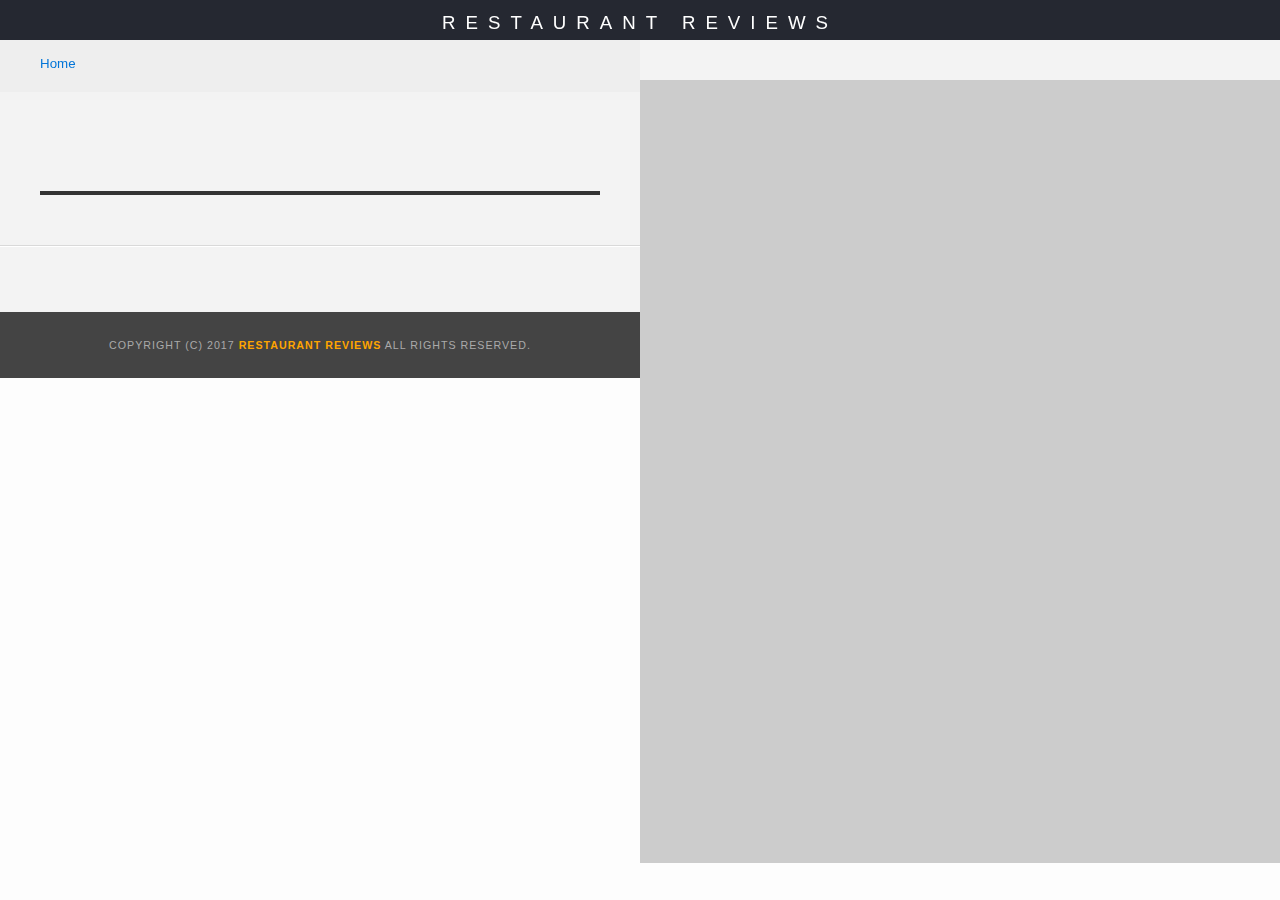
<file: restaurant.html>
<!DOCTYPE html>
<html lang="en">

<head>
  <!-- Normalize.css for better cross-browser consistency -->
  <meta name="viewport" content="width=device-width, initial-scale=1.0">
  <link rel="stylesheet" src="//normalize-css.googlecode.com/svn/trunk/normalize.css" />
  <!-- Main CSS file -->
  <link rel="stylesheet" href="css/styles.css" type="text/css">
  <link rel="stylesheet" href="https://unpkg.com/leaflet@1.3.1/dist/leaflet.css" integrity="sha512-Rksm5RenBEKSKFjgI3a41vrjkw4EVPlJ3+OiI65vTjIdo9brlAacEuKOiQ5OFh7cOI1bkDwLqdLw3Zg0cRJAAQ==" crossorigin=""/>
  <title>Restaurant Info</title>
</head>

<body class="inside">
  <!-- Beginning header -->
  <header>
    <!-- Beginning nav -->
    <nav>
      <h1><a href="/">Restaurant Reviews</a></h1>
    </nav>
    <!-- Beginning breadcrumb -->
    <ul id="breadcrumb" >
      <li><a href="/">Home</a></li>
    </ul>
    <!-- End breadcrumb -->
    <!-- End nav -->
  </header>
  <!-- End header -->

  <!-- Beginning main -->
  <main id="maincontent">
    <!-- Beginning map -->
    <section id="map-container">
      <div id="map"></div>
    </section>
    <!-- End map -->
    <!-- Beginning restaurant -->
    <section id="restaurant-container">
      <h1 id="restaurant-name"></h1>
      <img id="restaurant-img">
      <p id="restaurant-cuisine"></p>
      <p id="restaurant-address"></p>
      <table id="restaurant-hours"></table>
    </section>
    <!-- end restaurant -->
    <!-- Beginning reviews -->
    <section id="reviews-container">
      <ul id="reviews-list"></ul>
    </section>
    <!-- End reviews -->
  </main>
  <!-- End main -->

  <!-- Beginning footer -->
  <footer id="footer">
    Copyright (c) 2017 <a href="/"><strong>Restaurant Reviews</strong></a> All Rights Reserved.
  </footer>
  <!-- End footer -->
  <script src="https://unpkg.com/leaflet@1.3.1/dist/leaflet.js" integrity="sha512-/Nsx9X4HebavoBvEBuyp3I7od5tA0UzAxs+j83KgC8PU0kgB4XiK4Lfe4y4cgBtaRJQEIFCW+oC506aPT2L1zw==" crossorigin=""></script>
  <!-- Beginning scripts -->
  <!-- Database helpers -->
  <script type="text/javascript" src="js/dbhelper.js"></script>
  <!-- Main javascript file -->
  <script type="text/javascript" src="js/restaurant_info.js"></script>
  <!-- Google Maps -->
 <!--  <script async defer src="https://maps.googleapis.com/maps/api/js?key=AIzaSyA_tKbW6A5pQ-eupxI56myUnHLqYCzOjKo&libraries=places&callback=initMap"></script> -->
  <!-- End scripts -->

</body>

</html>
</file>
<file: css/styles.css>
@charset "utf-8";
/* CSS Document */

body,td,th,p{
	font-family: Arial, Helvetica, sans-serif;
	font-size: 10pt;
	color: #333;
	line-height: 1.5;
}
body {
	background-color: #fdfdfd;
	margin: 0;
	position:relative;
}
ul, li {
	font-family: Arial, Helvetica, sans-serif;
	font-size: 10pt;
	color: #333;
}
a {
	color: orange;
	text-decoration: none;
}
a:hover, a:focus {
	color: #3397db;
	text-decoration: none;
}
a img{
	border: none 0px #fff;
}
h1, h2, h3, h4, h5, h6 {
  font-family: Arial, Helvetica, sans-serif;
  margin: 0 0 20px;
}
article, aside, canvas, details, figcaption, figure, footer, header, hgroup, menu, nav, section {
	display: block;
}
#maincontent {
  background-color: #f3f3f3;
  min-height: 100%;
}
#footer {
  background-color: #444;
  color: #aaa;
  font-size: 8pt;
  letter-spacing: 1px;
  padding: 25px;
  text-align: center;
  text-transform: uppercase;
}
/* ====================== Navigation ====================== */
nav {
  width: 100%;
  background-color: #252831;
  text-align:center;
 /* display:flex;
  align-items: center;*/
}
nav h1 {
  margin: auto;
}
nav h1 a {
  color: #fff;
  font-size: 14pt;
  font-weight: 200;
  letter-spacing: 10px;
  text-transform: uppercase;
}
#breadcrumb {
    padding: 10px 40px 16px;
    list-style: none;
    background-color: #eee;
    font-size: 17px;
    margin: 0;
    width: calc(50% - 80px);
}

/* Display list items side by side */
#breadcrumb li {
    display: inline;
}

/* Add a slash symbol (/) before/behind each list item */
#breadcrumb li+li:before {
    padding: 8px;
    color: black;
    content: "/\00a0";
}

/* Add a color to all links inside the list */
#breadcrumb li a {
    color: #0275d8;
    text-decoration: none;
}

/* Add a color on mouse-over */
#breadcrumb li a:hover {
    color: #01447e;
    text-decoration: underline;
}
/* ====================== Map ====================== */
#map {
  height: 400px;
  width: 100%;
  background-color: #ccc;
  margin: 0 auto;
}
/* ====================== Restaurant Filtering ====================== */
.filter-options {
  width: 100%;
  background-color: #3397DB;
  align-items: center;
}
.filter-options h2 {
  color: white;
  font-size: 1rem;
  font-weight: normal;
  line-height: 1;
  margin: 0 20px;
}
.filter-options select {
  background-color: white;
  border: 1px solid #fff;
  font-family: Arial,sans-serif;
  font-size: 11pt;
  height: 35px;
  letter-spacing: 0;
  margin: 10px;
  padding: 0 10px;
  width: 200px;
}

/* ====================== Restaurant Listing ====================== */
#restaurants-list {
  background-color: #f3f3f3;
  list-style: outside none none;
  margin: 0;
  padding: 0;
  text-align: center;
  display: flex;
  flex-wrap: wrap;
}
#restaurants-list li {
  background-color: #fff;
  border: 2px solid #ccc;
  font-family: Arial,sans-serif;
  margin: 15px;
  min-height: 380px;
  padding: 0 30px 25px;
  text-align: left;
}
#restaurants-list .restaurant-img {
  background-color: #ccc;
  display: block;
  margin: 0;
  max-width: 100%;
  min-width: 100%;
}
#restaurants-list li h1 {
  color: #f18200;
  font-family: Arial,sans-serif;
  font-size: 14pt;
  font-weight: 200;
  letter-spacing: 0;
  line-height: 1.3;
  margin: 20px 0 10px;
  text-transform: uppercase;
}
#restaurants-list p {
  margin: 0;
  font-size: 11pt;
}
#restaurants-list li a {
  background-color: orange;
  color: #fff;
  display: inline-block;
  font-size: 10pt;
  margin: 10px 0 10px;
  padding: 8px 15px 10px;
  text-align: center;
  text-decoration: none;
  text-transform: uppercase;
  /*float: right;*/
}

/* ====================== Restaurant Details ====================== */
.inside header {
  position: fixed;
  top: 0;
  width: 100%;
  z-index: 1000;
}
.inside #map-container {
  background: blue none repeat scroll 0 0;
  height: 87%;
  position: fixed;
  right: 0;
  top: 80px;
  width: 50%;
}
.inside #map {
  background-color: #ccc;
  height: 100%;
  width: 100%;
}
.inside #footer {
  bottom: 0;
  position: absolute;
  width: calc(50% - 50px);
}
#restaurant-name {
  color: #f18200;
  font-family: Arial,sans-serif;
  font-size: 20pt;
  font-weight: 200;
  letter-spacing: 0;
  margin: 15px 0 30px;
  text-transform: uppercase;
  line-height: 1.1;
}
#restaurant-img {
  width: 100%;
	border-radius: 13px 0 13px 0;
}
#restaurant-address {
  font-size: 12pt;
  margin: 10px 0px;
}
#restaurant-cuisine {
  background-color: #333;
  color: #ddd;
  font-size: 12pt;
  font-weight: 300;
  letter-spacing: 10px;
  margin: 0 0 20px;
  padding: 2px 0;
  text-align: center;
  text-transform: uppercase;
	width: 100%;
}
#restaurant-container, #reviews-container {
  border-bottom: 1px solid #d9d9d9;
  border-top: 1px solid #fff;
  padding: 140px 40px 30px;
  width: calc(50% - 80px);
}
#reviews-container {
  padding: 30px 40px 80px;
}
#reviews-container h2 {
  color: #f58500;
  font-size: 24pt;
  font-weight: 300;
  letter-spacing: -1px;
  padding-bottom: 1pt;
}
#reviews-list {
  margin: 0;
  padding: 0 20px 20px;
}
#reviews-list li {
  background-color: #fff;
  border: 2px solid #f3f3f3;
  display: flex;
  flex-wrap: wrap;
  list-style-type: none;
  margin: 0 0 30px;
  overflow: hidden;
  padding: 0 20px 20px;
  position: relative;
}
#reviews-list li p {
  margin: 0 0 10px;
}
#restaurant-hours td {
  color: #666;
}
/* ====================== Actions Responssives ====================== */

@media screen and (max-width: 463px) {
  .container {
    margin: 30px 5px 0;
  }
  #restaurants-list li {
    width: calc(100% - 30px);
  }
}

@media screen and (min-width: 464px) {
  .container {
    margin: 30px 15px 0px;
  }
  #restaurants-list li {
    width: calc(50% - 30px);
  }
}

@media screen and (min-width: 780px) {
  #restaurants-list li {
    width: calc(33.3333% - 30px);
  }
}

@media screen and (min-width: 1000px) {
  #restaurants-list li {
    width: calc(25% - 30px);
  }
}

@media screen and (min-width: 1400px) {
  #restaurants-list li {
    width: calc(20% - 30px);
  }
}


@media screen and (max-width: 801px) {
  #breadcrumb {
    width: 100%;
    padding: 10px 5px 16px;
  }

  .inside #map-container {
    height: 400px;
    position: relative;
    top: 121px;
    width: 100%;
  }

  #restaurant-container, #reviews-container {
    width: 100%;
    padding: 0;
    margin: 10px 0 10px;
    position: relative;
    top: 121px;
  }

  #reviews-list li {
    padding: 0;
  }

  .inside #footer {
    position: relative;
    width: 100%;
    top: 121px;
    padding: 25px 0 25px;
  }
}
</file>
